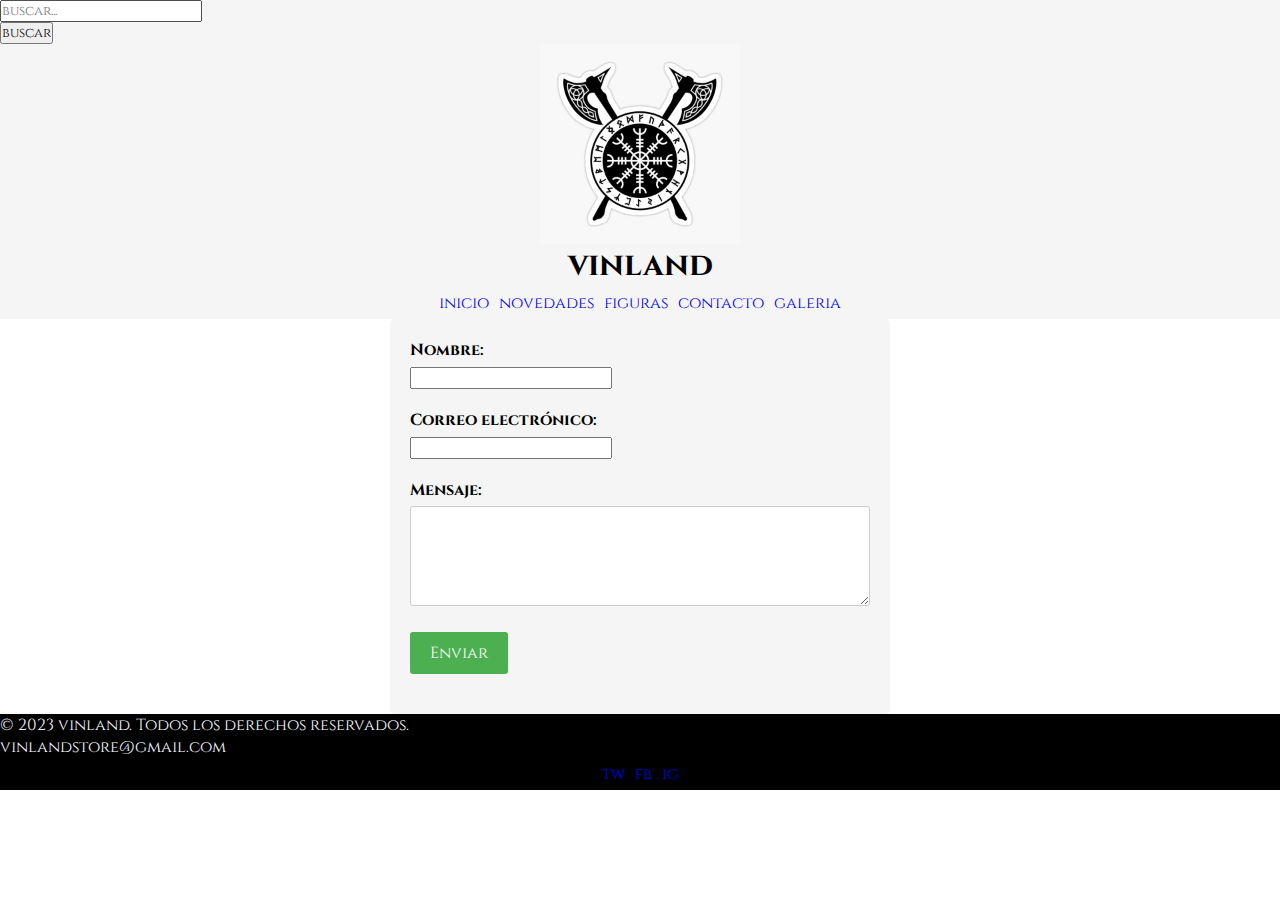
<file: pages/contacto.html>
<!DOCTYPE html>
<html lang="en">
<head>
  <link rel="stylesheet" href="../css/style.css">
  <meta charset="UTF-8">
  <meta http-equiv="X-UA-Compatible" content="IE=edge">
  <meta name="viewport" content="width=device-width, initial-scale=1.0">
  <link rel="preconnect" href="https://fonts.googleapis.com">
<link rel="preconnect" href="https://fonts.gstatic.com" crossorigin>
<link href="https://fonts.googleapis.com/css2?family=Cinzel:wght@500&display=swap" rel="stylesheet">
<link rel="shortcut icon" href="../assets/images/favicon-32x32.png" type="image/x-icon">
<link rel="manifest" href="/site.webmanifest">
  <title>vinland</title>
</head>
<body>
  <header>
    <div class="buscador">
    <input type="search" name="buscar" placeholder="buscar...">
    <input type="button" value="buscar">
  </div>
    <div class="logo">
    <img src="../assets/images/vinland-icon.jpg" width="100" height="90"> 
    <h1>vinland</h1>
  </div>
  <nav>
    <ul>
      <li><a href="../index.html">inicio</a></li>
      <li><a href="../pages/novedades.html">novedades</a></li>
      <li><a href="../pages/figuras.html">figuras</a></li>
      <li><a href="../pages/contacto.html">contacto</a></li>
      <li><a href="../pages/galeria.html">galeria</a></li>
    </ul>
  </nav>
</header>
<!-- main -->
<main>
  </head>
  <body>
    <div class="container">
      <form>
        <div class="form-group">
          <label for="name">Nombre:</label>
          <input type="text" id="name" name="name" required>
        </div>
        
        <div class="form-group">
          <label for="email">Correo electrónico:</label>
          <input type="email" id="email" name="email" required>
        </div>
        
        <div class="form-group">
          <label for="message">Mensaje:</label>
          <textarea id="message" name="message" required></textarea>
        </div>
        
        <div class="form-group">
          <button type="submit">Enviar</button>
        </div>
      </form>
    </div>
  </body>
  </html>
  
</main>
<footer>
  <p>
© 2023 vinland. Todos los derechos reservados. <br> vinlandstore@gmail.com 
</p>
<nav>
<ul>
  <li><a href="#">tw</a></li>
  <li><a href="#">fb</a></li>
  <li><a href="#">ig</a></li>
</ul>
</nav>
</footer>
</body>
</html
</file>
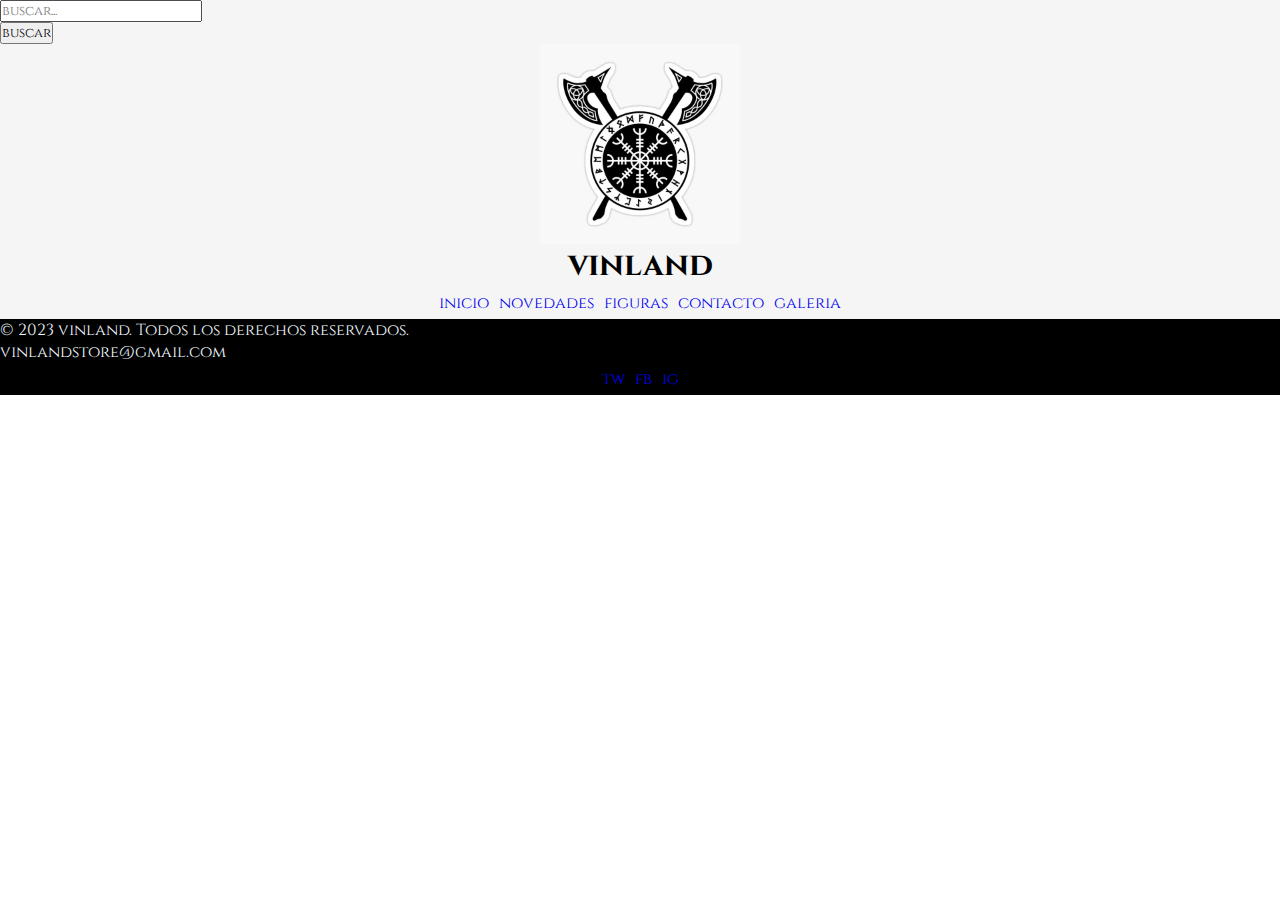
<file: pages/figuras.html>
<!DOCTYPE html>
<html lang="en">
<head>
  <link rel="stylesheet" href="../css/style.css">
  <meta charset="UTF-8">
  <meta http-equiv="X-UA-Compatible" content="IE=edge">
  <meta name="viewport" content="width=device-width, initial-scale=1.0">
  <link rel="preconnect" href="https://fonts.googleapis.com">
<link rel="preconnect" href="https://fonts.gstatic.com" crossorigin>
<link href="https://fonts.googleapis.com/css2?family=Cinzel:wght@500&display=swap" rel="stylesheet">
<link rel="shortcut icon" href="../assets/images/favicon-32x32.png" type="image/x-icon">
<link rel="manifest" href="/site.webmanifest">
  <title>vinland</title>
</head>
<body>
  <header>
    <div class="buscador">
    <input type="search" name="buscar" placeholder="buscar...">
    <input type="button" value="buscar">
  </div>
    <div class="logo">
    <img src="../assets/images/vinland-icon.jpg" width="100" height="90"> 
    <h1>vinland</h1>
  </div>
  <nav>
    <ul>
      <li><a href="../index.html">inicio</a></li>
      <li><a href="../pages/novedades.html">novedades</a></li>
      <li><a href="../pages/figuras.html">figuras</a></li>
      <li><a href="../pages/contacto.html">contacto</a></li>
      <li><a href="../pages/galeria.html">galeria</a></li>
    </ul>
  </nav>
</header>
<!-- main -->
<main>

</main>
<footer>
  <p>
© 2023 vinland. Todos los derechos reservados. <br> vinlandstore@gmail.com 
</p>
<nav>
<ul>
  <li><a href="#">tw</a></li>
  <li><a href="#">fb</a></li>
  <li><a href="#">ig</a></li>
</ul>
</nav>
</footer>
</body>
</html>
</file>
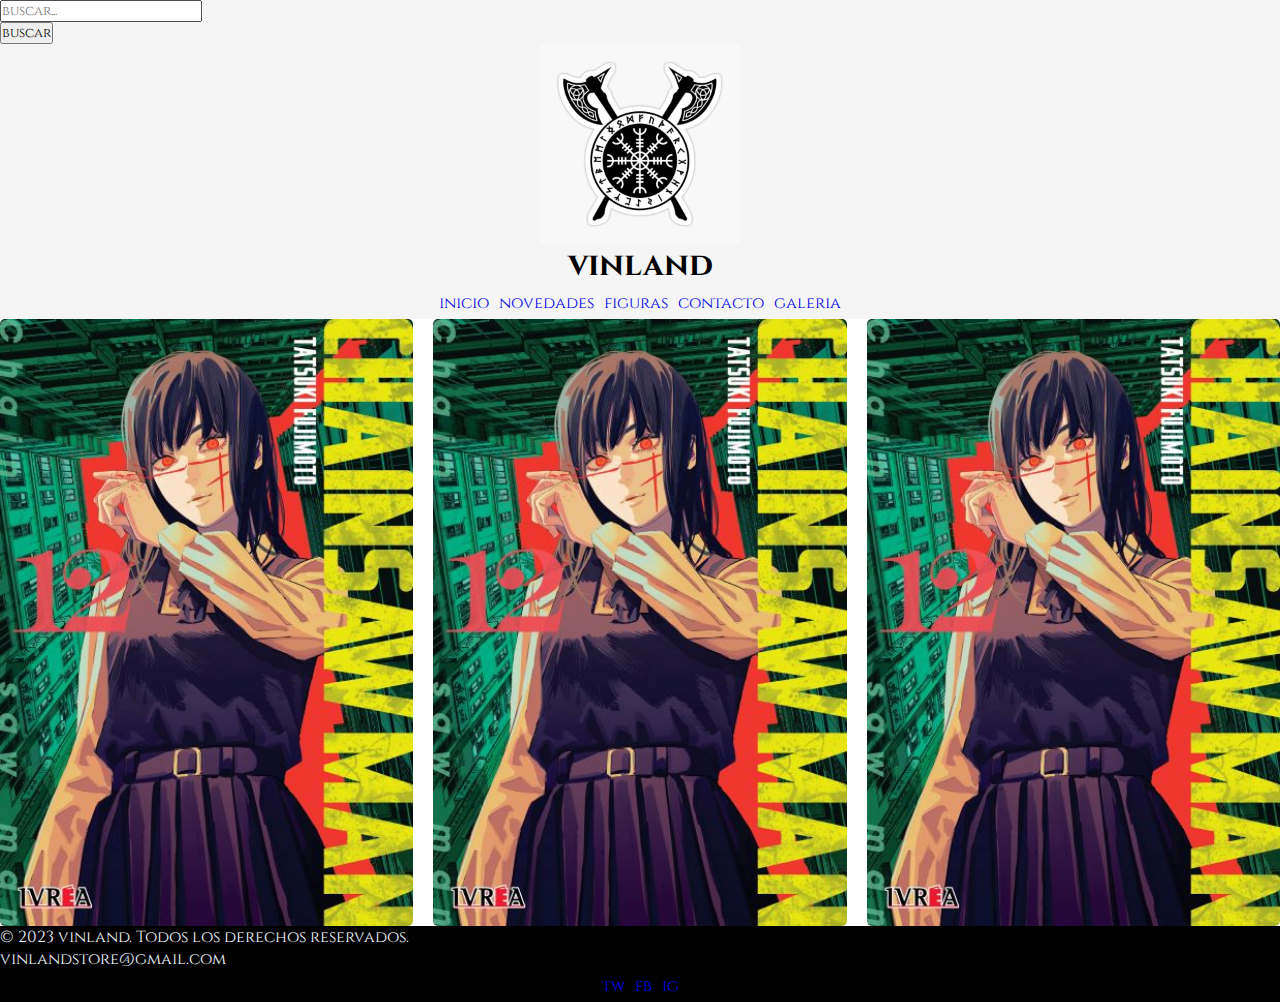
<file: pages/galeria.html>
<!DOCTYPE html>
<html lang="en">
<head>
  <link rel="stylesheet" href="../css/style.css">
  <meta charset="UTF-8">
  <meta http-equiv="X-UA-Compatible" content="IE=edge">
  <meta name="viewport" content="width=device-width, initial-scale=1.0">
  <link rel="preconnect" href="https://fonts.googleapis.com">
<link rel="preconnect" href="https://fonts.gstatic.com" crossorigin>
<link href="https://fonts.googleapis.com/css2?family=Cinzel:wght@500&display=swap" rel="stylesheet">
<link rel="shortcut icon" href="../assets/images/favicon-32x32.png" type="image/x-icon">
<link rel="manifest" href="/site.webmanifest">
  <title>vinland</title>
</head>
<body>
  <header>
    <div class="buscador">
    <input type="search" name="buscar" placeholder="buscar...">
    <input type="button" value="buscar">
  </div>
    <div class="logo">
    <img src="../assets/images/vinland-icon.jpg" width="100" height="90"> 
    <h1>vinland</h1>
  </div>
  <nav>
    <ul>
      <li><a href="../index.html">inicio</a></li>
      <li><a href="../pages/novedades.html">novedades</a></li>
      <li><a href="../pages/figuras.html">figuras</a></li>
      <li><a href="../pages/contacto.html">contacto</a></li>
      <li><a href="../pages/galeria.html">galeria</a></li>
    </ul>
  </nav>
</header>
<!-- main -->
<main>
<body>
  <div class="gallery">
    <div class="gallery-item">
      <img src="../assets/images/chainsawman12.jpg" alt="Imagen 1">
      <div class="overlay">
        <div class="overlay-content">
          <h3>Imagen 1</h3>
          <p>Lorem ipsum dolor sit amet consectetur.</p>
        </div>
      </div>
    </div>
    
    <div class="gallery-item">
      <img src="../assets/images/chainsawman12.jpg" alt="Imagen 2">
      <div class="overlay">
        <div class="overlay-content">
          <h3>Imagen 2</h3>
          <p>Lorem ipsum dolor sit amet consectetur.</p>
        </div>
      </div>
    </div>
    <div class="gallery-item">
      <img src="../assets/images/chainsawman12.jpg" alt="Imagen 6">
      <div class="overlay">
        <div class="overlay-content">
          <h3>Imagen 6</h3>
          <p>Lorem ipsum dolor sit amet consectetur.</p>
        </div>
      </div>
    </div>
  </div>
</main>
<footer>
  <p>
© 2023 vinland. Todos los derechos reservados. <br> vinlandstore@gmail.com 
</p>
<nav>
<ul>
  <li><a href="#">tw</a></li>
  <li><a href="#">fb</a></li>
  <li><a href="#">ig</a></li>
</ul>
</nav>
</footer>
</body>
</html>
</file>
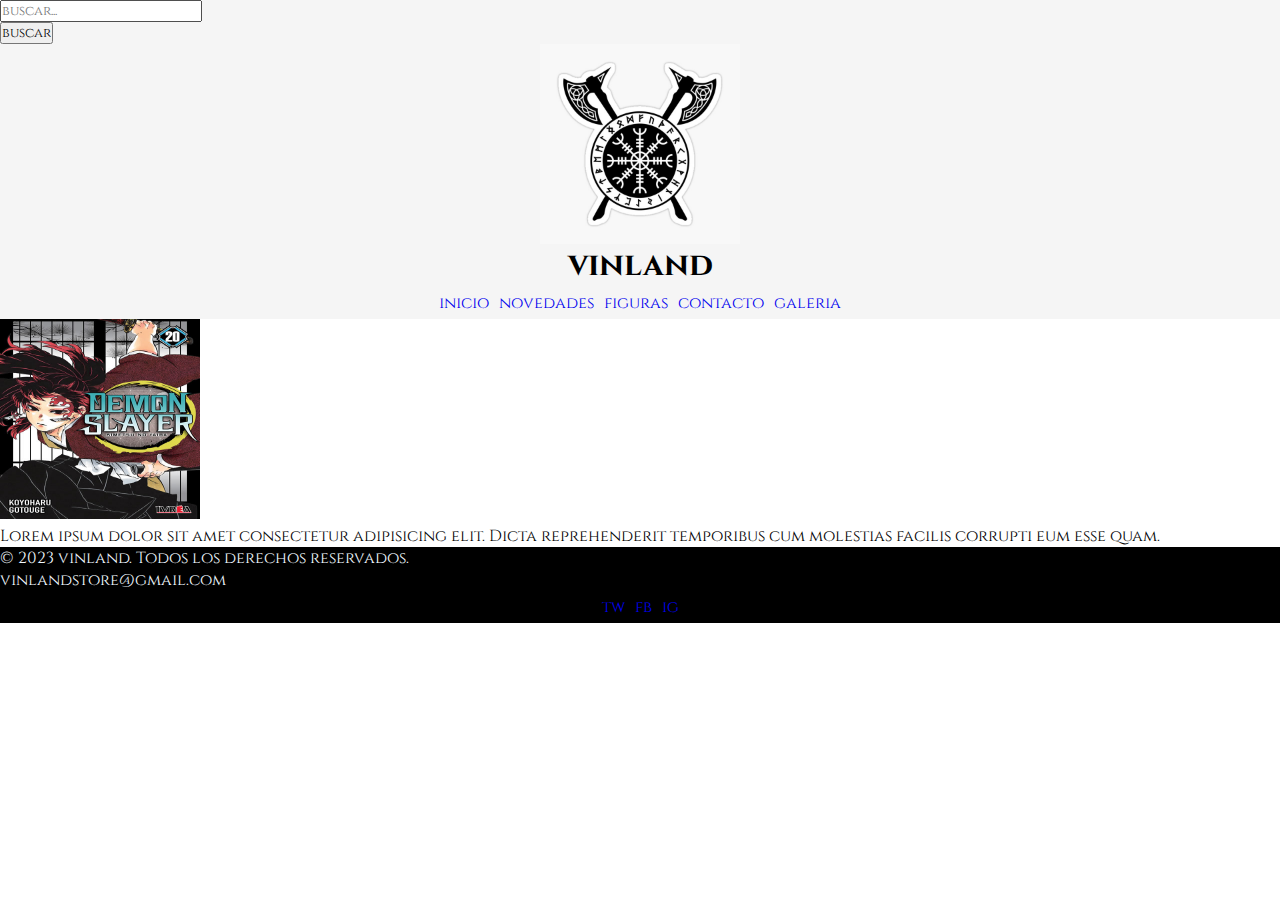
<file: pages/novedades.html>
<!DOCTYPE html>
<html lang="en">
<head>
  <link rel="stylesheet" href="../css/style.css">
  <meta charset="UTF-8">
  <meta http-equiv="X-UA-Compatible" content="IE=edge">
  <meta name="viewport" content="width=device-width, initial-scale=1.0">
  <link rel="preconnect" href="https://fonts.googleapis.com">
<link rel="preconnect" href="https://fonts.gstatic.com" crossorigin>
<link href="https://fonts.googleapis.com/css2?family=Cinzel:wght@500&display=swap" rel="stylesheet">
<link rel="shortcut icon" href="../assets/images/favicon-32x32.png" type="image/x-icon">
<link rel="manifest" href="/site.webmanifest">
<link href="https://cdn.jsdelivr.net/npm/bootstrap@5.3.0/dist/css/bootstrap.min.css" rel="stylesheet" integrity="sha384-9ndCyUaIbzAi2FUVXJi0CjmCapSmO7SnpJef0486qhLnuZ2cdeRhO02iuK6FUUVM" crossorigin="anonymous">

  <title>vinland</title>
</head>
<body>
  <header class="container-fluid">
    <div class="buscador">
    <input type="search" name="buscar" placeholder="buscar...">
    <input type="button" value="buscar">
  </div>
    <div class="logo">
    <img src="../assets/images/vinland-icon.jpg" width="100" height="90"> 
    <h1>vinland</h1>
  </div>
  <nav class="flex-md-row">
    <ul>
      <li><a href="../index.html">inicio</a></li>
      <li><a href="../pages/novedades.html">novedades</a></li>
      <li><a href="../pages/figuras.html">figuras</a></li>
      <li><a href="../pages/contacto.html">contacto</a></li>
      <li><a href="../pages/galeria.html">galeria</a></li>
    </ul>
  </nav>
</header>
<!-- main -->
<main>
  <img src="../assets/images/demonslayer20.jpg"  alt="imagen">
  <p>Lorem ipsum dolor sit amet consectetur adipisicing elit. Dicta reprehenderit temporibus cum molestias facilis corrupti eum esse quam.</p>
</main>
<footer>
  <p>
© 2023 vinland. Todos los derechos reservados. <br> vinlandstore@gmail.com 
</p>
<nav>
<ul>
  <li><a href="#">tw</a></li>
  <li><a href="#">fb</a></li>
  <li><a href="#">ig</a></li>
</ul>
</nav>
</footer>
<script src="https://cdn.jsdelivr.net/npm/bootstrap@5.3.0/dist/js/bootstrap.bundle.min.js" integrity="sha384-geWF76RCwLtnZ8qwWowPQNguL3RmwHVBC9FhGdlKrxdiJJigb/j/68SIy3Te4Bkz" crossorigin="anonymous"></script>
</body>
</html>
</file>
<file: css/style.css>
*{
  margin: 0;
  padding: 0;
 box-sizing: border-box;
 font-family:'Cinzel';
}
header{
background-color: whitesmoke;
}
.buscador{
display: flex;
flex-direction: column;
align-items:start;

}
.logo{
display: flex;
flex-direction: column;
align-items: center;
}
nav ul {
list-style: none;
display: flex;
flex-direction: row;
justify-content: center;

}
nav ul li{
padding: 5px 5px;

}
nav ul li a{
text-decoration: none;
}
a:hover{
background-color : rgb(116, 79, 250);
}
#mainproduct{
background-color: gray;
display: grid;
grid-template-columns: 60% 40%;
grid-template-rows: 1 fr 1 fr;
grid-template-areas:
"articulos videos" 
"novedades novedades";
}
.articulos{
grid-area: articulos;
display: flex;

}
.articulos div{
text-align: center;
}
.videos{
grid-area: videos;
}
.novedades{
background-color: aliceblue;
grid-area: novedades;
}
article{    display: grid;
  grid-template-columns: repeat(3, 1fr);
  column-gap: 10 px;
  align-items: center;
  
  }
  .producto{
      text-align: center;
      width: max-content;
  }
  .producto:hover{
      margin: 10px 10px;
      border-radius: 10px;
      box-shadow:0 10px 10px rgb(0, 0, 10) ;
  }
  img{
      width: 200px;
      height: 200px;
  }
.galeria{
display: grid;
grid-template-columns: auto;
grid-template-rows:  auto;
justify-items: center;

}
.galeria div{
background-color: chartreuse;
display: grid;
margin: 5px;
justify-items: center;
}
.galeria div img{
max-width: 100%;
}
.flex-container{
display: flex;}
.container {
  max-width: 500px;
  margin: 0 auto;
  padding: 20px;
  background-color: #f5f5f5;
  border-radius: 5px;
}

.form-group {
  margin-bottom: 20px;
}

.form-group label {
  display: block;
  font-weight: bold;
  margin-bottom: 5px;
}


.form-group textarea {
  width: 100%;
  padding: 10px;
  border: 1px solid #ccc;
  border-radius: 3px;
  font-size: 16px;
}

.form-group textarea {
  resize: vertical;
  height: 100px;
}

.form-group button {
  padding: 10px 20px;
  background-color: #4CAF50;
  border: none;
  color: #fff;
  border-radius: 3px;
  font-size: 16px;
  cursor: pointer;
}
.gallery {
  display: grid;
  grid-template-columns: repeat(3, 1fr);
  grid-gap: 20px;
}

.gallery-item {
  position: relative;
  overflow: hidden;
  border-radius: 5px;
}

.gallery-item img {
  display: block;
  width: 100%;
  height: auto;
}

.gallery-item .overlay {
  position: absolute;
  top: 0;
  left: 0;
  width: 100%;
  height: 100%;
  background-color: black;
  opacity: 0;
  display: flex;
  align-items: center;
  justify-content: center;
}

.gallery-item .overlay:hover {
  opacity: 1;
}

.gallery-item .overlay-content {
  text-align: center;
  color:white;
}

.gallery-item .overlay-content h3 {
  font-size: 18px;
  margin-bottom: 10px;
}

.gallery-item .overlay-content p {
  font-size: 14px;
  margin-bottom: 0;
}
footer{
background-color:black;
color: aliceblue;
text-align: end;
}
@media screen and (max-width: 480px){
    main{
        background-color: gray;
        display: grid;
        grid-template-columns: 1fr;
        grid-template-rows: 1fr 2fr 1fr;
        grid-template-areas:
        "articulos"
        "videos" 
        "novedades";
        }
        .articulos{
        grid-area: articulos;
        display: flex;
        
        }
        .articulos div{
        text-align: center;
        }
        .videos{
        grid-area: videos;
        }
        .novedades{
        background-color: aliceblue;
        grid-area: novedades;
        }
        .galeria{
          display: grid;
          grid-template-columns: auto;
          grid-template-rows:  auto;
          justify-items: center;
          
          }
          .galeria div{
          display: grid;
          margin: 5px;
          justify-items: center;
          }
          .galeria div img{
          max-width: 100%;
          }
          .flex-container{
          display: flex;}
          .container {
            max-width: 400px;
            margin: 0 auto;
            padding: 20px;
            background-color: #f5f5f5;
            border-radius: 5px;
          }
          article{
            display: flex;
            flex-direction: column;
        }
  }
</file>
